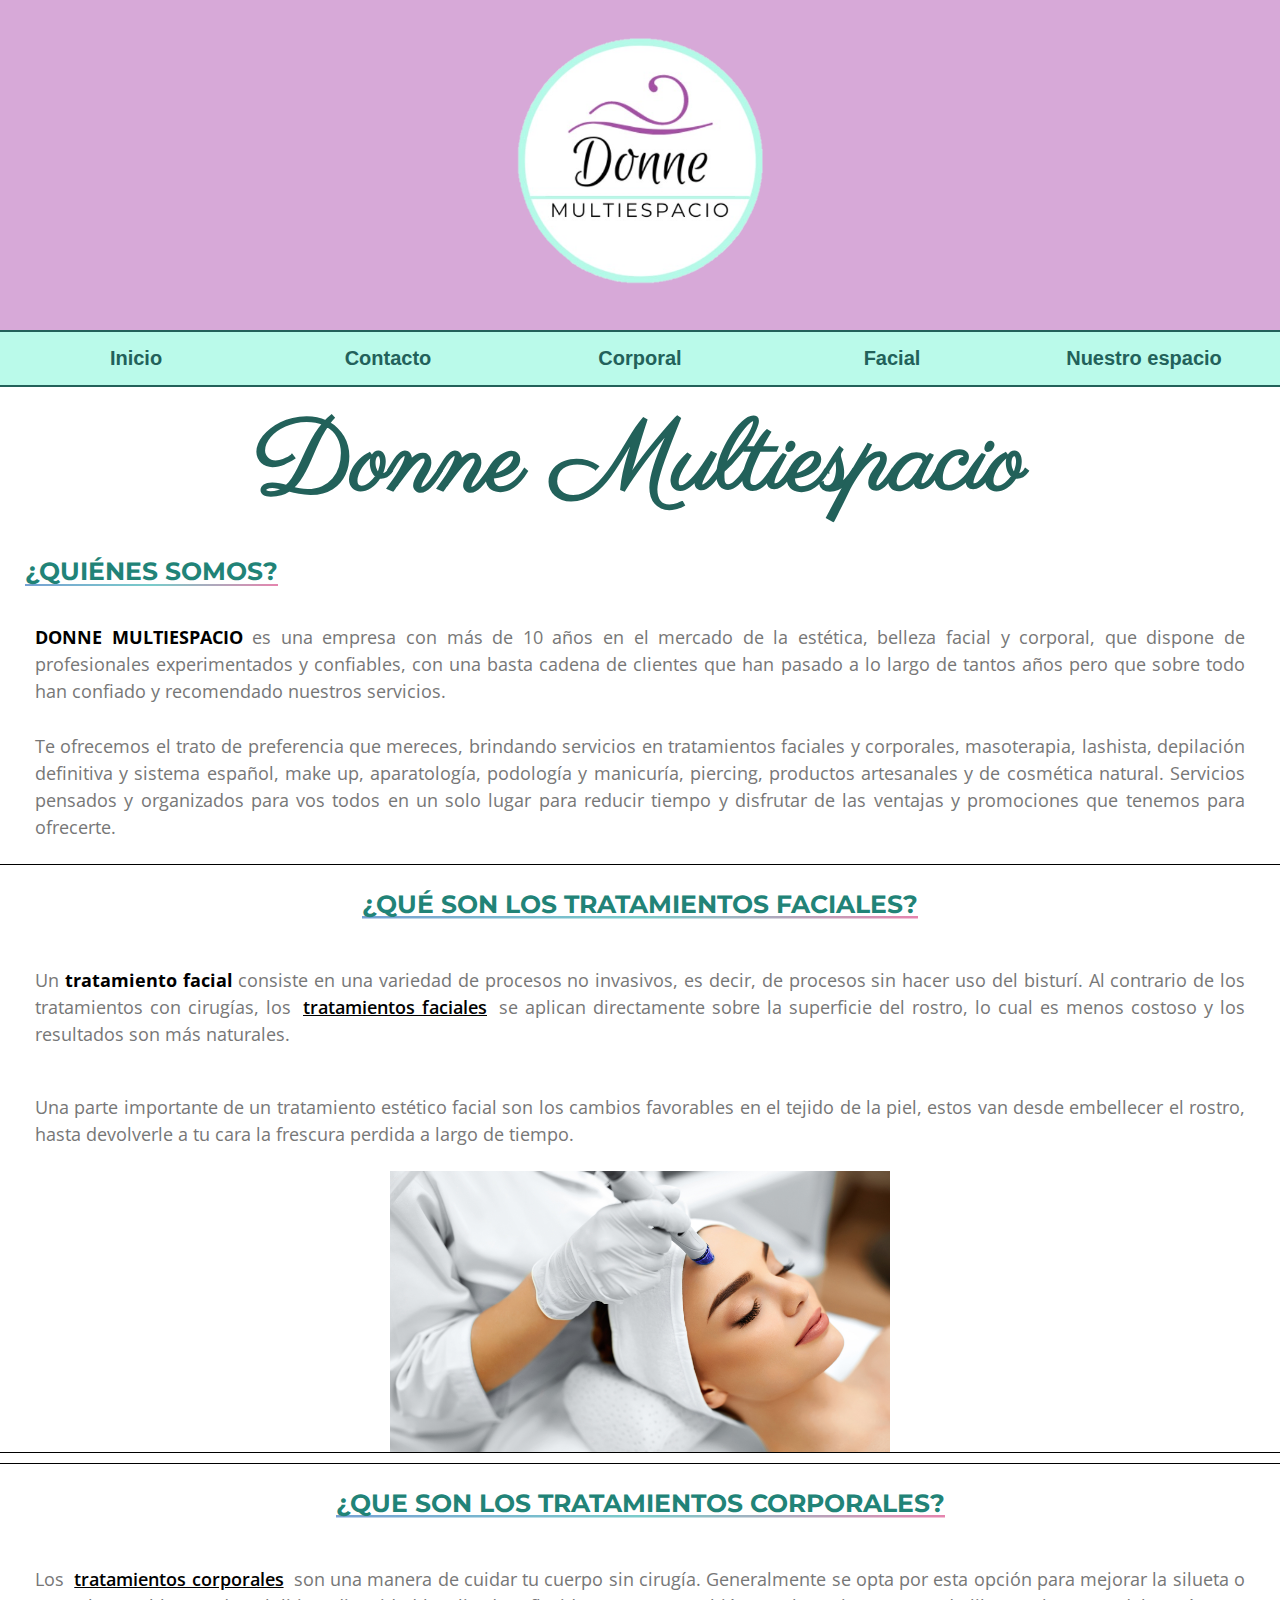
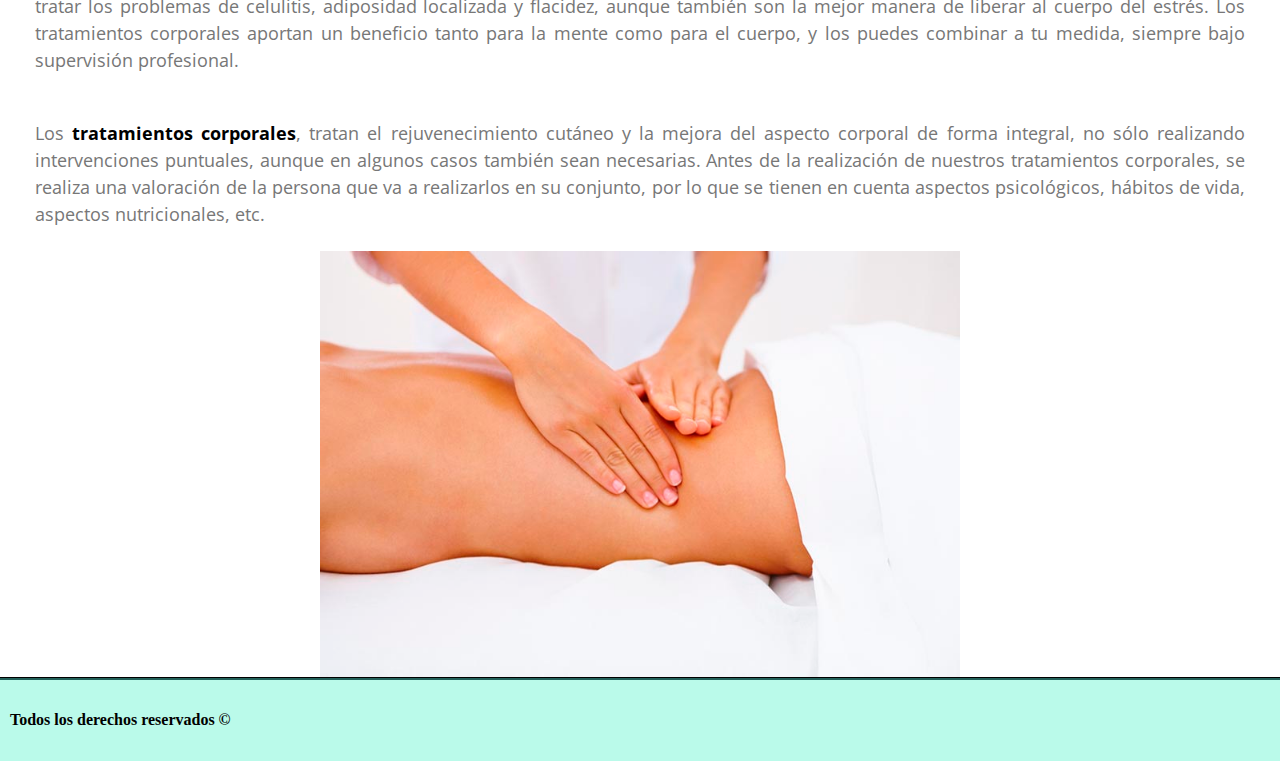
<file: index.html>
<!DOCTYPE html>
<html lang="en">
<head>
    <meta charset="UTF-8">
    <meta http-equiv="X-UA-Compatible" content="IE=edge">
    <meta name="viewport" content="width=device-width, initial-scale=1.0">
    <link rel="shortcut icon" href="img/1647644032651.png" type="image/x-icon">
    <link rel="stylesheet" href="css/styles.css">
    <link rel="stylesheet" href="css/normalize.css">
    <link rel="preconnect" href="https://fonts.googleapis.com">
    <link rel="preconnect" href="https://fonts.gstatic.com" crossorigin>
    <link href="https://fonts.googleapis.com/css2?family=Amiri:ital@1&family=Montserrat&family=Open+Sans:wght@300;700&family=Parisienne&family=Roboto:wght@500;900&display=swap" rel="stylesheet">
    <title>Donne Multiespacio</title>
</head>
<body>

    <header> 
        <a href="index.html">
            <img class="logo" src="img/1647644032651.png" alt="">
        </a>
        
    </header>

    <nav class="barraNavegacion">

        <div class="barra">
            
            <a href="../index.html">Inicio</a>
        

        
            <a href="pags/contacto.html">Contacto</a>
        

        
            <a href="pags/corporal.html">Corporal</a>
        

        
            <a href="pags/facial.html">Facial</a>
        

        
            <a href="pags/nuestro_espacio.html">Nuestro espacio</a>
        
          
        </div>
    </nav>
   

    <h1 class="tituloPrincipal">Donne Multiespacio</h1>

   
   <div class="presentacion">
       <h2 class="subtitulo"> <span class="fancy-undeline">¿QUIÉNES SOMOS?</span></h2>

       <p>
            <span class="negrita">DONNE MULTIESPACIO </span>  es una empresa con más de 10 años en el mercado de la estética, belleza facial y corporal, que dispone de profesionales experimentados y confiables, con una basta cadena de clientes que han pasado a lo largo de tantos años pero que sobre todo han confiado y recomendado nuestros servicios.
        </p>
       
        <p> 
            Te ofrecemos el trato de preferencia que mereces, brindando servicios en tratamientos faciales y corporales, masoterapia, lashista, depilación definitiva y sistema español, make up, aparatología, podología y manicuría, piercing, productos artesanales y de cosmética natural.
            Servicios pensados y organizados para vos todos en un solo lugar para reducir tiempo y disfrutar de las ventajas y promociones que tenemos para ofrecerte.
        </p>

   </div>

    <div class="facial">

        <h2 class="subtitulo"> <span class="fancy-undeline">¿QUÉ SON LOS TRATAMIENTOS FACIALES?</span></h2>
        <p>
            Un <span class="negrita">tratamiento facial</span> consiste en una variedad de procesos no invasivos, es decir, de procesos sin hacer uso del bisturí. Al contrario de los tratamientos con cirugías, los <a class="hipervinculos" href="pags/facial.html">tratamientos faciales</a> se aplican directamente sobre la superficie del rostro, lo cual es menos costoso y los resultados son más naturales.
        </p>

        <p>
            Una parte importante de un tratamiento estético facial son los cambios favorables en el tejido de la piel, estos van desde embellecer el rostro, hasta devolverle a tu cara la frescura perdida a largo de tiempo.
        </p>

        <img class="tratamientoFacial-index" src="img/Tratamientos-faciales-1920-4.jpg" alt="Tratamiento facial">
    
    </div>



    <div class="corporal">

        <h2 class="subtitulo"> <span class="fancy-undeline">¿QUE SON LOS TRATAMIENTOS CORPORALES?</span></h2>
        <img class="tratamientoCorporal-index" src="img/sanosoy_800_0001_Tratamientos-Corporales.jpg" alt=" Tratamiento corporal">

        <P>
            Los <a class="hipervinculos" href="pags/corporal.html">tratamientos corporales</a> son una manera de cuidar tu cuerpo sin cirugía. Generalmente se opta por esta opción para mejorar la silueta o tratar los problemas de celulitis, adiposidad localizada y flacidez, aunque también son la mejor manera de liberar al cuerpo del estrés. Los tratamientos corporales aportan un beneficio tanto para la mente como para el cuerpo, y los puedes combinar a tu medida, siempre bajo supervisión profesional.
        </P>

        <p>
            Los <span class="negrita">tratamientos corporales</span>, tratan el rejuvenecimiento cutáneo y la mejora del aspecto corporal de forma integral, no sólo realizando intervenciones puntuales, aunque en algunos casos también sean necesarias. Antes de la realización de nuestros tratamientos corporales, se realiza una valoración de la persona que va a realizarlos en su conjunto, por lo que se tienen en cuenta aspectos psicológicos, hábitos de vida, aspectos nutricionales, etc.
        </p>

    </div>




    
    <footer> 
    <h4>
        Todos los derechos reservados ©
    </h4>

    </footer>

   
</body>
</html>
</file>
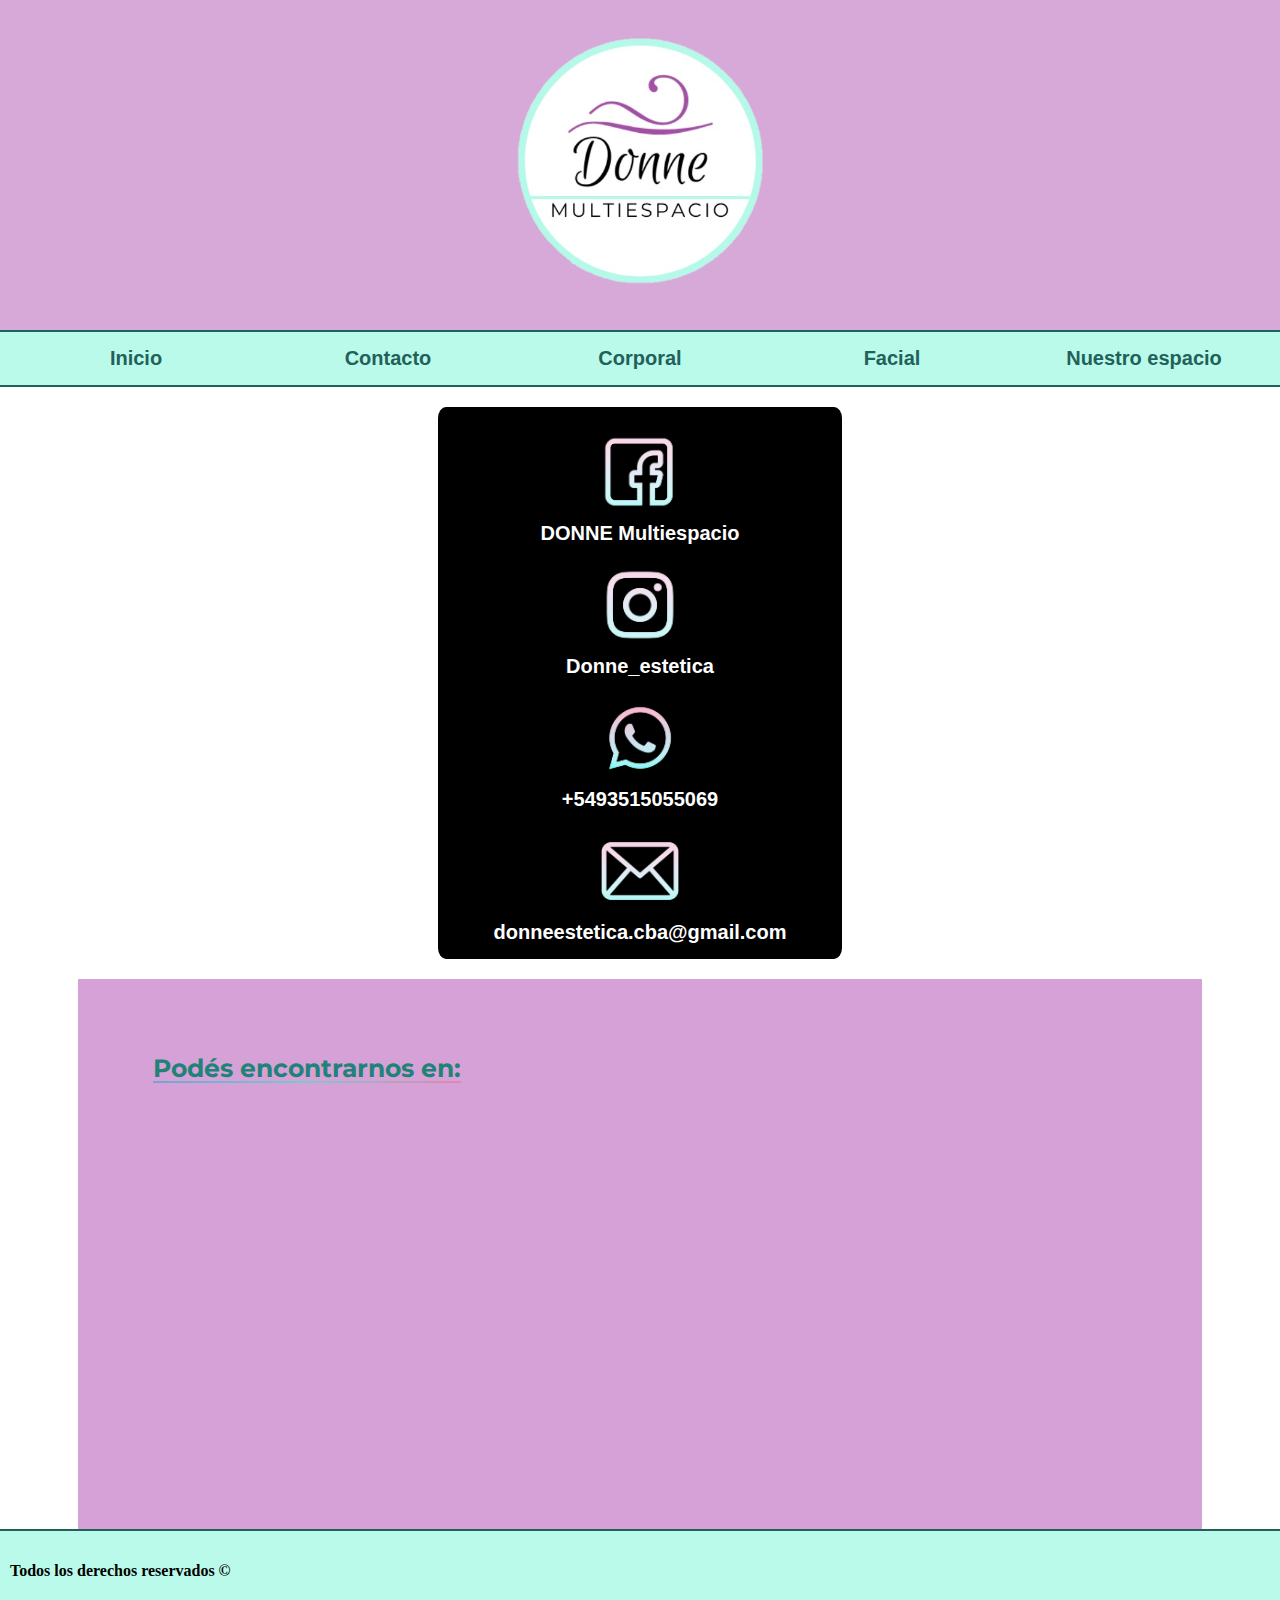
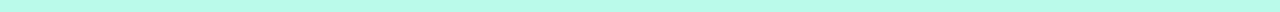
<file: pags/contacto.html>
<!DOCTYPE html>
<html lang="en">
<head>
    <meta charset="UTF-8">
    <meta http-equiv="X-UA-Compatible" content="IE=edge">
    <meta name="viewport" content="width=device-width, initial-scale=1.0">
    <link rel="shortcut icon" href="../img/1647644032651.png" type="image/x-icon">
    <link rel="stylesheet" href="../css/styles.css">
    <link rel="stylesheet" href="../css/normalize.css">
    <link rel="preconnect" href="https://fonts.googleapis.com">
    <link rel="preconnect" href="https://fonts.gstatic.com" crossorigin>
    <link href="https://fonts.googleapis.com/css2?family=Amiri:ital@1&family=Montserrat&family=Open+Sans:wght@300;700&family=Parisienne&family=Roboto:wght@500;900&display=swap" rel="stylesheet">  
    <title>Donne Multiespacio</title>
</head>
<body>

    <header> 
        <a href="../index.html">
            <img class="logo" src="../img/1647644032651.png" alt="">
        </a>
       
    </header>

    <nav class="barraNavegacion">

        <div class="barra">
            
            <a href="../index.html">Inicio</a>
        

        
            <a href="contacto.html">Contacto</a>
        

        
            <a href="corporal.html">Corporal</a>
        

        
            <a href="facial.html">Facial</a>
        

        
            <a href="nuestro_espacio.html">Nuestro espacio</a>
        
          
        </div>
    </nav>

    <section>
        
        <div class="redesSociales">

            <a class="link" href="https://www.facebook.com/DonneMultiespacio"><img class="appSocial" src="../img/facebook.png" alt="Facebook">DONNE Multiespacio</a>
            

            <a class="link" href="https://instagram.com/donne_estetica?utm_medium=copy_link"><img class="appSocial" src="../img/instagram.png" alt="Instagram">Donne_estetica</a>
        

            <a class="link" href="http://wa.me/3515055069"><img class="appSocial" src="../img/whatsapp.png" alt="Whatsapp">+5493515055069</a>  
        

            <a class="link" href="mailto:donneestetica.cba@gmail.com"><img class="appSocial" src="../img/email.png" alt="E-mail">donneestetica.cba@gmail.com</a>

        
        </div>

    </section>


      



    <section id="ubicacionContainer">
        <div class="ubicacion">
            <H2 class="subtitulo"> <span class="fancy-undeline">Podés encontrarnos en:</span></H2>
            <iframe class="ubicacion__mapa" src="https://www.google.com/maps/embed?pb=!1m14!1m8!1m3!1d851.6784238345601!2d-64.21622869629513!3d-31.366878960836797!3m2!1i1024!2i768!4f13.1!3m3!1m2!1s0x94329919ccb37ccb%3A0x29c7ee12f4576fa6!2sBenito%20Quinquela%20Mart%C3%ADn%203188%2C%20C%C3%B3rdoba!5e0!3m2!1ses-419!2sar!4v1648767145308!5m2!1ses-419!2sar" width="600" height="450" style="border:0;" allowfullscreen="" loading="lazy" referrerpolicy="no-referrer-when-downgrade"></iframe>
        
    </div>
    </section>

    



   


<footer> 
    <h4>
        Todos los derechos reservados ©
    </h4>

</footer>




</body>
</html>
</file>
<file: css/styles.css>
html{
    font-size: 62.5%;
}


/* GRID */

.estetica-grid__contenedor{
    width: 100%;
    display: flex;
    justify-content: center;
    margin-bottom: 100px;
}

.estetica-grid{
    width: 90%;
    display: grid;
    grid-template-columns: repeat(3, 1fr);
    grid-template-rows: repeat(2, auto);
    align-items: center;
    border: solid black 2px;
    margin-bottom: 20px;
}

@media (max-width:600px){
    .estetica-grid{
        grid-template-columns:repeat(2, 1fr);
    }
}


.img-grid{
    width: 100%;

}

.img-grid:hover{
    transform: scale(1.2);
}

.subtitulo-grid{
    color: black;
    font-size: 3rem;
    font-family: 'Montserrat', sans-serif;;
    text-align: center;
}

@media (max-width:600px){
    .subtitulo-grid{
        text-align: center;
        font-size: 2rem;
    }
}


/* GRID */



/* BARRA DE NAVEGACIÓN */

.barraNavegacion{
    display: flex;
    top: 0;
    position: sticky;
    background-color: #bafaea;
    border-top: solid #22615a 2px;
    border-bottom: #22615a solid 2px;
    z-index: 1;

}

@media(max-width:600px){
    .barraNavegacion{
        display: flex;
        padding: 0;

    }
}

.barra{
    width: 100%;
    display: grid;
    grid-template-columns: repeat(5, 1fr);
    justify-items: center;
    align-items: center;
    padding: 10px;

}


a{
    background-color: #bafaea;
    text-decoration: none;
    color: #22615a;
    font-family: 'Monserrat', sans-serif;
    font-size: 20px;
    font-weight: 600;
    padding: 5px;

}

@media (max-width:600px){
    a{
        font-size: 10px;
        text-align: center;
    }
}


/* BARRA DE NAVEGACIÓN */


/*LISTAS*/

/*UBICACION*/



#ubicacionContainer{
    display: flex;
    justify-content: center;
    width: 100%;
    bottom: 0;

}


.ubicacion{
width: 80%;
padding: 50px;
display: grid;
grid-template-columns: repeat(2, 50%);
justify-items: start;
grid-template-areas: "titulo" "mapa";
background-color: #d5a1d6;

}

@media (max-width:600px){
    .ubicacion{
        display: flex;
        flex-direction: column;
    }
}

.ubicacion__titulo{
    grid-area: titulo;
    color: black;
    font-family: Roboto;
    font-size: 4rem;
}


.ubicacion__mapa{
    width: 100%;
}

@media (max-width:600px){
    .ubicacion__mapa{
        height: 275px;
    }
}




/*UBICACION*/

/*Editor de texto*/

.tituloPrincipal{
    display: flex;
    justify-content: center;
    margin: 20px;
    color: #22615a;
    font-size: 10rem;
    font-family: 'Parisienne', cursive;

}

@media (max-width:600px){
    .tituloPrincipal{
        font-size: 4rem;
    }
}


.fancy-undeline {
    background-image: linear-gradient(120deg, #77A1D3,#79CBCA,#E684AE 100%);
    background-repeat: no-repeat;
    background-size: 100% 0.1em;
    background-position: 0 100%;
    transition: background-size 0.25s ease-in;
}

.fancy-undeline:hover {
    background-size: 100% 88% !important;
}



p{
    color: #777777;
    margin-left: 30px;
    margin-right: 30px;
    font-size: 18px;
    padding: 5px;
    text-align: justify;
    font-family: 'Open Sans', Arial, Helvetica, sans-serif;;
    line-height: 1.5;

}



@media (max-width:600px){
    p{
        font-size: 14px;
    }
}

.link{
    color: white;
    display: flex;
    flex-direction: column;
    align-items: center;
}

.negrita{
    font-weight: bold;
    color: black;
}

.hipervinculos{
    display: inline;
    text-decoration: underline black;
    color: black;
    font-family: 'Open Sans', Arial, Helvetica, sans-serif;
    font-size: 18px;


}

@media (max-width:600px){
    .hipervinculos{
        font-size: 14px;
    }
}

.subtitulo{
    margin: 10px;
    padding: 15px;
    color: #218377;
    font-size: 2.5rem;
    font-family: 'Montserrat', sans-serif;;

}

@media (max-width:600px){
    .subtitulo{
        font-size: 2rem;
    }
}


.subtitulo2{
    margin-left: 30px;
    color: black;
    font-size: 1.8rem;
    font-family: 'Montserrat', sans-serif;;

}

/*EDITOR DE TEXTO*/

/*SECCIONES*/

header{
    display: flex;
    flex-direction: row;
    justify-content: center;
    background-color: #d7a9d8;

}

section{
    width: 100%;
    display: flex;
    justify-content: center;
    margin-top: 20px;
}



.facial{
    width: 100%;
    display: flex;
    flex-flow: row wrap;
    justify-content: space-around;
    align-items: center;
    border-top: solid black 1px;
    border-bottom: solid black 1px;
    justify-items: baseline;
    margin-top: 10px;

}

@media(max-width:600px){
    .facial{
        flex-direction: column;
        align-items: center;
        padding-bottom: 4px;
    }
}


.corporal{
    width: 100%;
    display: flex;
    flex-flow: row wrap;
    justify-content: space-around;
    align-items: center;
    border-top: solid black 1px;
    border-bottom: solid black 1px;
    margin-top: 10px;
}

@media (max-width:600px){
    .corporal{
        flex-direction: column;
        align-items: center;
    }

}


.redesSociales{
    border-radius: 2%;
    padding: 10px;
    width: 30%;
    display: flex;
    flex-direction: column;
    align-items: center;
    background-color: black;
}

@media (max-width:600px){
    .redesSociales{
        width: 50%;
    }
}

footer{
    background-color: #bafaea;
    padding: 10px ;
    border-top: #22615a solid 2px;
}

footer h4{
    font-size: 16px;
    bottom: 0;
}

/*SECCIONES*/


/*IMAGENES*/

.logo{
    width: 300px;
    padding-bottom: 15px;
}
@media (max-width:600px){
    .logo{
        width: 150px;
        padding-bottom: 10px;
    }
}


.tratamientoFacial-index{
    width: 500px;

}
@media (max-width:600px){
    .tratamientoFacial-index{
        width: 100%;
    }
}


.tratamientoCorporal-index{
    width: 50%;
    order: 3;

}

@media (max-width:600px){
    .tratamientoCorporal-index{
        width: 100%;
        order: 1;


    }
}

.tratamientoReductor{
    width: 80%;

}

.appSocial{
    width: 100px;
}

@media (max-width:600px){
    .appSocial{
        width: 60px;
    }
}

/*IMAGENES*/


/* PÁGINA TRATAMIENTOS CORPORALES Y FACIALES*/

.tratamientos__contenedor{
    display:grid;
    grid-template-rows: auto;
    justify-content:start;
    justify-items:start;
    width: 100%;
}

#imagen1{
    height: 300px;
    width: auto;
    margin: 10px;
    background-image: url(../img/tratamiento-reductor.jpg);

}
@media (max-width:600px){
    #imagen1{
        height: 200px;
    }
}

#imagen2{
    height: 300px;
    width: auto;
    margin: 10px;
    background-image: url(../img/electroestimulacioin.jpg);
}

@media (max-width:600px){
    #imagen2{
        height: 200px;
    }
}


.parallax{
    background: #fff fixed no-repeat 50% 50% ;
    background-size: cover;

}


.tratamientos__div{
    display: flex;
    flex-direction: column;
}

/* PÁGINA TRATAMIENTOS CORPORALES */




/* PÁGINA TRATAMIENTOS FACIALES */

#foto1{
    height: 300px;
    width: auto;
    margin: 10px;
    background-image: url(../img/limpieza-facial.jpg)
}

@media (max-width:600px){
    #foto1{
        height: 200px;
    }
}


/* PÁGINA TRATAMIENTOS FACIALES */
</file>
